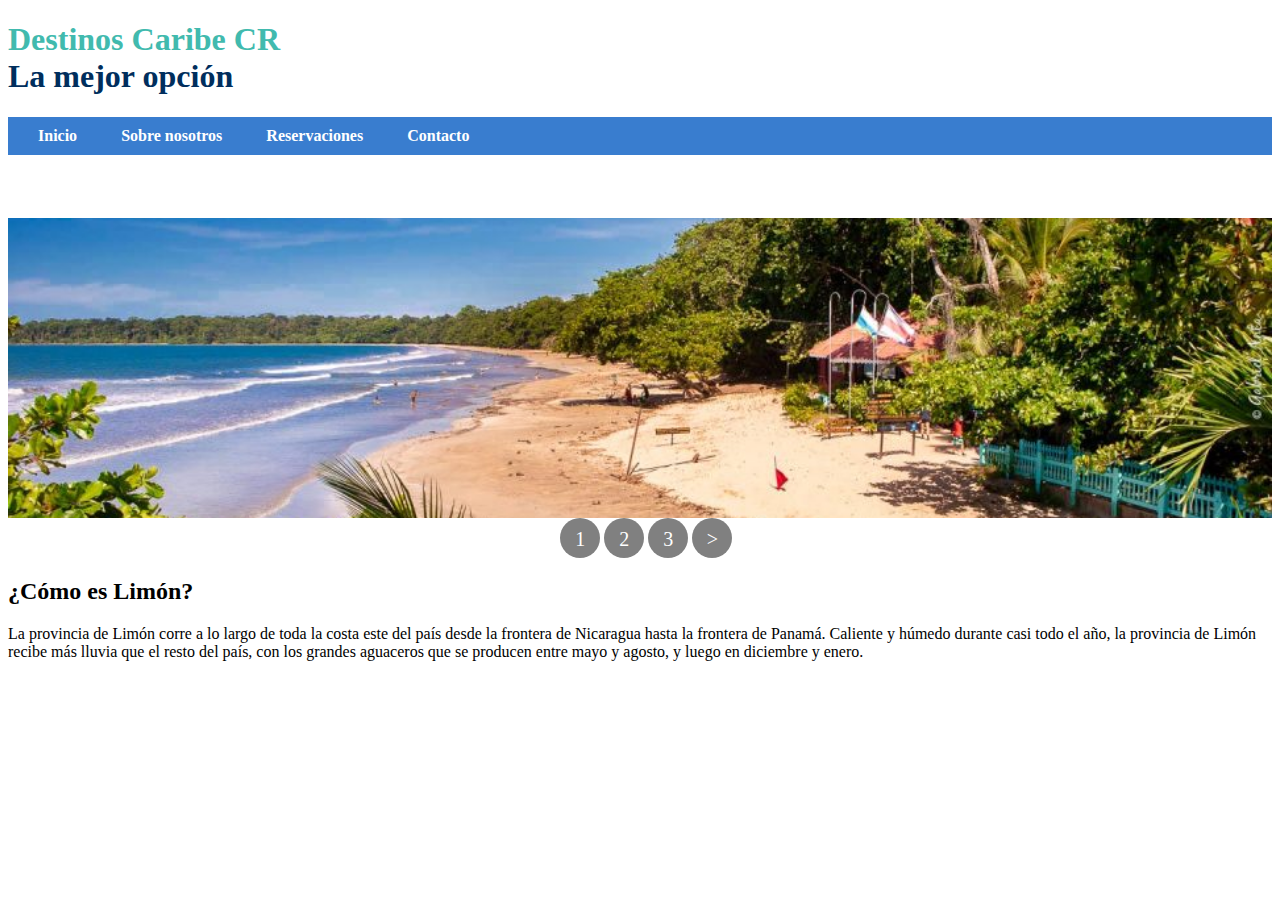
<file: index.html>
<!DOCTYPE html>
<html>
    <head>
        <meta charset="utf-8">
        <title>Inicio</title>
        <link rel="STYLESHEET" type="text/css" href="estilo.css">
        <link rel="shortcut icon" href="imagenes\favicon.ico">
    </head>
    <body>
        <style>
              .contenido{
          width: 100%;
          margin-top: 5%;
        }
        ul, li {
            padding: 0;
            margin: 0;
            list-style: none;
        }
        ul.slider{
          position: relative;
          width: 100%;
          height: 300px;
        }
        ul.slider li {
            position: absolute;
            left: 0px;
            top: 0px;
            opacity: 0;
            width: inherit;
            height: inherit;
            transition: opacity .5s;
            background:#fff;
        }
        ul.slider li img{
          width: 100%;
          height: 100%;
          object-fit: cover;
        }
        ul.slider li:first-child {
            opacity: 1; 
        }
        ul.slider li:target {
            opacity: 1; 
        }
        .menu{
          text-align: center;
          width: 101%;

        }
        
        .menu li{
          display: inline-block;
          text-align: center;
        }
        
        .menu li a{
          display: inline-block;
          color: white;
          text-decoration: none;
          background-color: grey;
          padding: 10px;
          width: 20px;
          height: 20px;
          font-size: 20px;
          border-radius: 90%;
        }
        </style>
        <h1 id="encabezado"> Destinos Caribe CR <br>
        <span id="subtitulo">
        La mejor opción
        </span>
         </h1>
            <div id="barra">
          <a href="index.html" id="inicio"><strong>Inicio</strong></a>
          <a href="sobre-nosotros.html" id="sobre_nosotros"> <strong>Sobre nosotros</strong> </a>
          <a href="reservaciones.html" id="reservaciones"> <strong>Reservaciones</strong></a>
          <a href="contacto.html" id="contacto"><strong>Contacto</strong></a>
            </div>
           
            <div class="contenido">
                <ul class="slider">
                  <li id="slide1">
                    <img src="imagenes\playanegra.jpeg">
                  </li>
                  <li id="slide2">
                    <img src="imagenes\puertovargas.jpg">
                  </li>
                  <li id="slide3">
                    <img src="imagenes\lannahotel.jpg">
                  </li>
                </ul>
                <ul class="menu">
                  <li>
                    <a href="#slide1">1</a>
                  </li>
                  <li>
                    <a href="#slide2">2</a>
                  </li>
                  <li>
                    <a href="#slide3">3</a>
                  </li>
                  <li>
                    <a href="reservaciones.html">></a>
                  </li>
                </ul>
              </div>  
    
            <div id="texto">
           
        <h2> ¿Cómo es Limón?
               
        </h2>  
        <p>
           La provincia de Limón corre a lo largo de toda la costa este del país desde la frontera de Nicaragua hasta la frontera de Panamá. Caliente y húmedo durante casi todo el año, la provincia de Limón recibe más lluvia que el resto del país, con los grandes aguaceros que se producen entre mayo y agosto, y luego en diciembre y enero.
        </p>
        <!--Tomado de: https://puravida.com/es/limon-costa-rica/-->
         
        
   
     
        </div>
    </body>
</file>
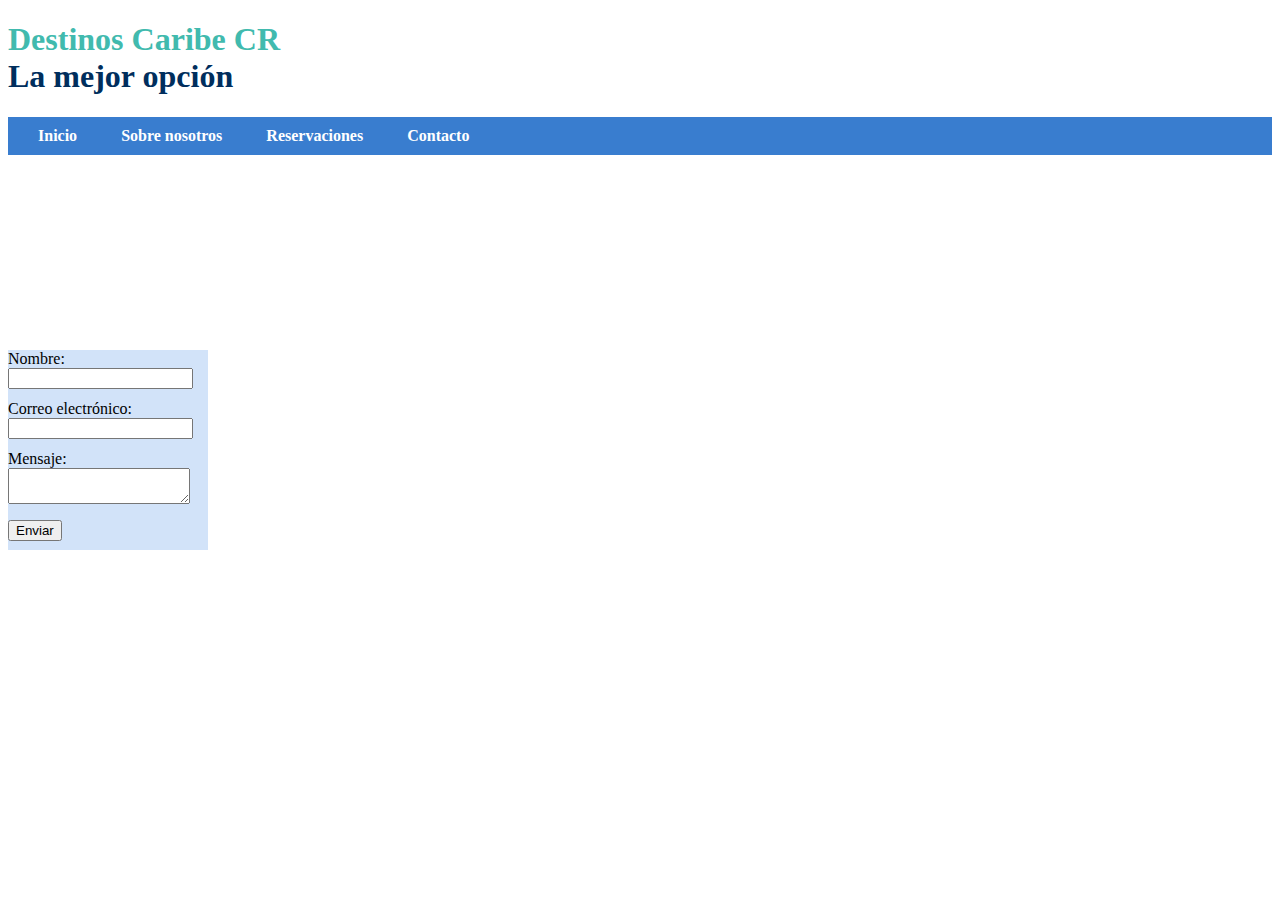
<file: contacto.html>
<!DOCTYPE html>
<html>
    <head>
        <meta charset="utf-8">
        <title>Contacto</title>
        <link rel="STYLESHEET" type="text/css" href="estilo.css">
        <link rel="shortcut icon" href="imagenes\favicon.ico">
 
    </head>
    <body>
  <style>

#formulario{
    position: absolute;
    top: 400px;
    background:  #D2E3F9; 
    height: 150px;
    width: 200px;
}
#usuario {
    position: absolute;
    top: -50px;
    background:  #D2E3F9; 
    height: 150px;
    width: 200px;
}
#correo {
    position: absolute;
    top: 0x;
}
#texto{
    position: absolute;
    top: 50px;
}
#enviar {
    position: absolute;
    top: 120px;
}            

  </style>     
 <h1 id="encabezado"> Destinos Caribe CR <br>
    <span id="subtitulo">
    La mejor opción
    </span>
     </h1>
<div id="barra">
    <a href="index.html" id="inicio"><strong>Inicio</strong></a>
    <a href="sobre-nosotros.html" id="sobre_nosotros"> <strong>Sobre nosotros</strong> </a>
    <a href="reservaciones.html" id="reservaciones"> <strong>Reservaciones</strong></a>
    <a href="contacto.html" id="contacto"><strong>Contacto</strong></a>
</div>
            <div id="formulario">
                <form action="C:\Users\morap\OneDrive\Escritorio\Destinos CaribeCR\Info" method="post">
                        <div id= "usuario"> 
                       <label for="name">Nombre:</label>
                       <input type="text" id="name" name="nombre de usuario"> <br>
                    </div>
                    <div id="correo">
                       <label for="mail">Correo electrónico:</label>
                       <input type="email" id="mail" name="correo electrónico"> <br>
                    </div>
                    <div id="texto">
                       <label for="msg">Mensaje:</label>
                       <textarea id="msg" name="escriba aquí"></textarea> <br>
                    </div>

                    <class="button">
                        <button type="submit" id="enviar">Enviar</button>
                   </form>
            </div>
            </body>
</file>
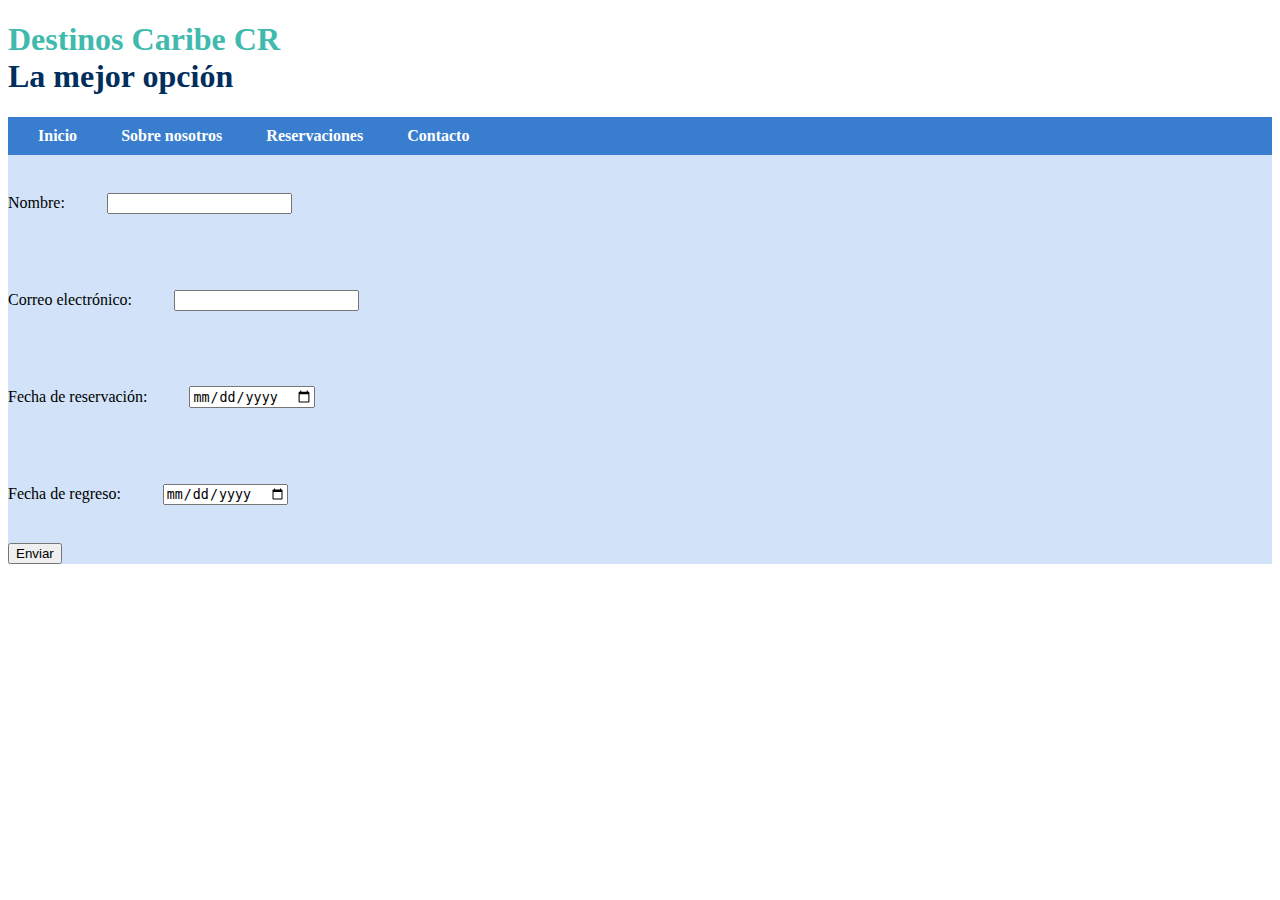
<file: formulario.html>
<!DOCTYPE html>
<html>
    <head>
        <meta charset="utf-8">
        <title> Formulario</title>
        <link rel="STYLESHEET" type="text/css" href="estilo.css">
        <link rel="shortcut icon" href="imagenes\favicon.ico">
    </head>
    <body>
        <style>
            .formulario { 
                background-color: #D2E3F9;
            }
            input {
                margin:3%
            }
        </style>
        <h1 id="encabezado"> Destinos Caribe CR <br>
            <span id="subtitulo">
            La mejor opción
            </span>
             </h1>
            <div id="barra">
                <a href="index.html" id="inicio"><strong>Inicio</strong></a>
                <a href="sobre-nosotros.html" id="sobre_nosotros"> <strong>Sobre nosotros</strong> </a>
                <a href="reservaciones.html" id="reservaciones"> <strong>Reservaciones</strong></a>
                <a href="contacto.html" id="contacto"><strong>Contacto</strong></a>
            </div>
            <div class="formulario">
                 <form action="C:\Users\morap\OneDrive\Escritorio\Destinos CaribeCR\Info" method="post">
            <div id= "usuario"> 
           <label for="name">Nombre:</label>
           <input type="text" id="name" name="nombre de usuario"> <br>
        </div>
        <div id="correo">
           <label for="mail">Correo electrónico:</label>
           <input type="email" id="mail" name="correo electrónico"> <br>
        </div>
        <div>
            <label for="msg">Fecha de reservación:</label>
          <input type="date">  
        </div>
        <div>
            <label for="msg">Fecha de regreso:</label>
          <input type="date">  
        </div>

        <class="button">
            <button type="submit" id="enviar">Enviar</button>
       </form>
            </div> 
       
    </body>
</file>
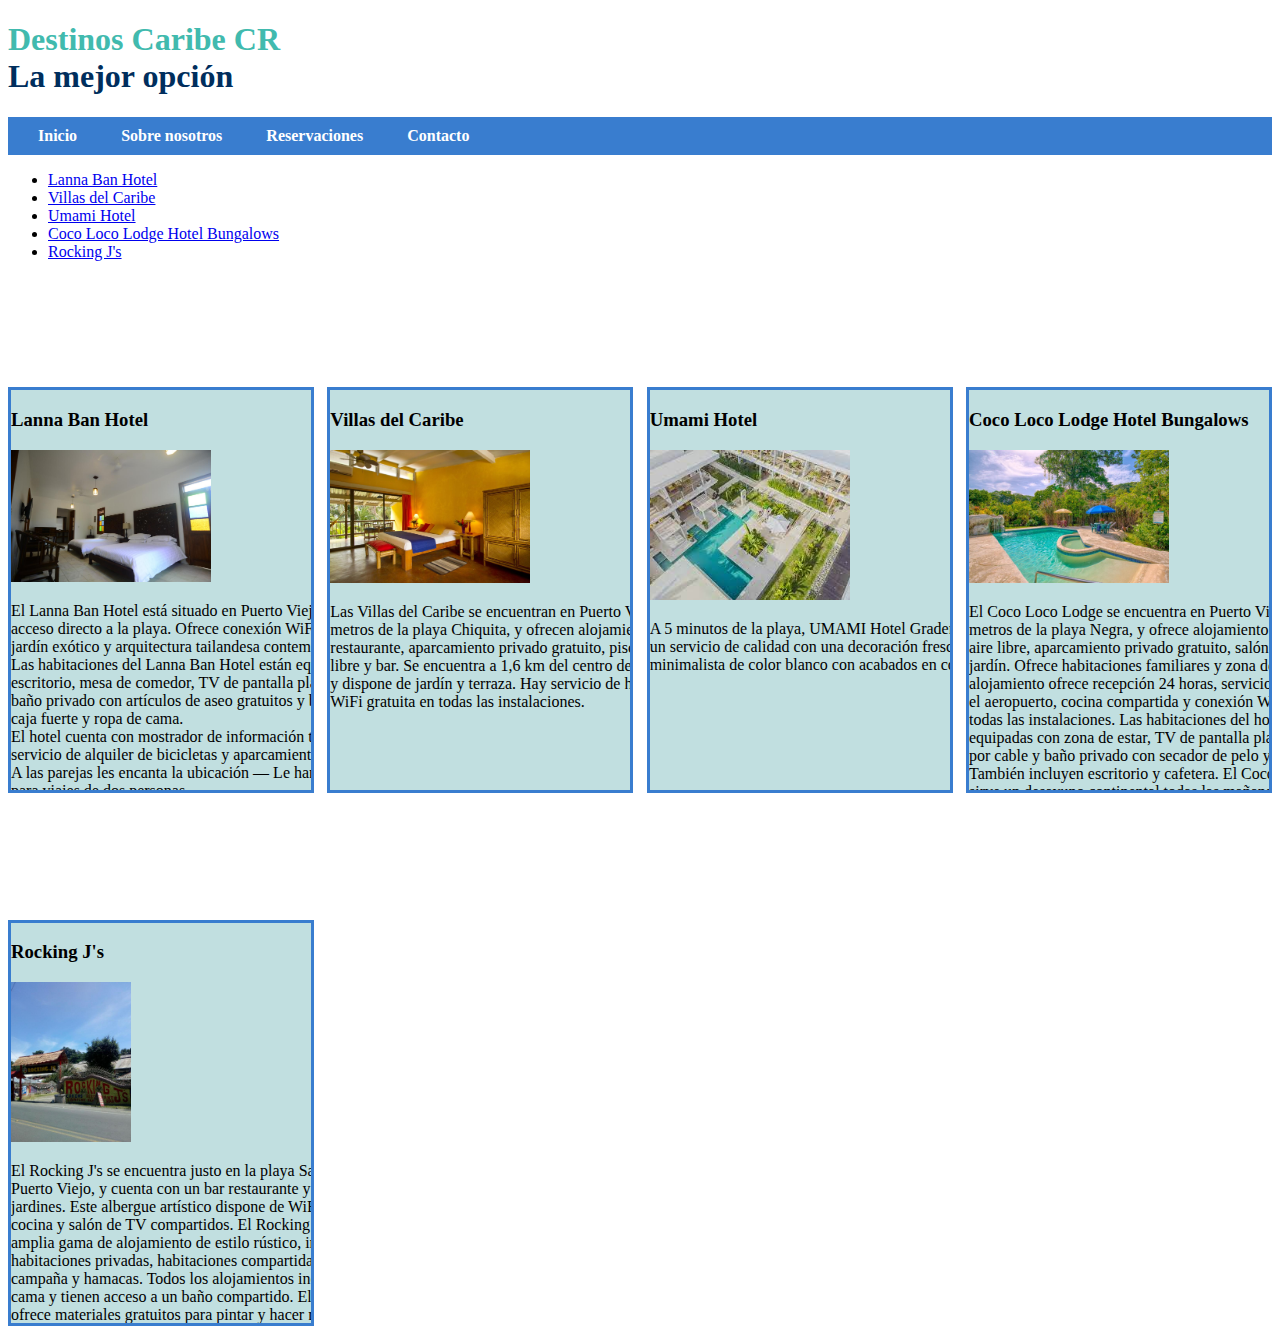
<file: reservaciones.html>
<!DOCTYPE html>
<html>
    <head>
        <meta charset="utf-8">
        <title>Reservaciones</title>
        <link rel="STYLESHEET" type="text/css" href="estilo.css">
        <link rel="shortcut icon" href="imagenes\favicon.ico">
    </head>
    <body>
        <style>
            p {
                width: 400px;
                height: 400px;
            }
            #lanna{
                width: 300px; 
                height: 400px; 
                border: 3px solid #397DCF;
                background: rgb(193, 223, 224);
                overflow: auto;
            }
            .hotelescr {
                display: flex;
                flex-direction:row;
                flex-wrap: wrap;
                justify-content: space-between;
                margin-top: 10%;
                
            }
            .hotelescr img {
                width: 200px;
            }

            #villas{
                width: 300px; 
                height: 400px; 
                border: 3px solid #397DCF;
                background: rgb(193, 223, 224);
                overflow: auto;
            }
            #unami_hotel{
                width: 300px; 
                height: 400px;  
                border: 3px solid #397DCF;
                background: rgb(193, 223, 224);
                overflow: auto;
            }
            #coco{
                width: 300px; 
                height: 400px; 
                border: 3px solid #397DCF;
                background: rgb(193, 223, 224);
                overflow: auto;
            }
            #rocking_hotel{
                width: 300px; 
                height: 400px;  
                border: 3px solid #397DCF;
                background: rgb(193, 223, 224);
                overflow: auto;
                margin-top: 10%;
            }
            #rocking_hotel img{
                width: 120px;
                
            }

        </style>
        <h1 id="encabezado"> Destinos Caribe CR <br>
        <span id="subtitulo">
        La mejor opción
        </span>
         </h1>
    <div id="barra">
        <a href="index.html" id="inicio"><strong>Inicio</strong></a>
        <a href="sobre-nosotros.html" id="sobre_nosotros"> <strong>Sobre nosotros</strong> </a>
        <a href="reservaciones.html" id="reservaciones"> <strong>Reservaciones</strong></a>
        <a href="contacto.html" id="contacto"><strong>Contacto</strong></a>
    </div>
<div id="pagina">
    <ul>
        <li>
        <a href="#lanna-ban"> Lanna Ban Hotel </a> 
        </li>
        <li>
            <a href="#villas-caribe"> Villas del Caribe </a>
         </li>
         <li>
           <a href="#umami"> Umami Hotel </a> 
         </li> 
         <li>
            <a href="#coco-loco"> Coco Loco Lodge Hotel Bungalows </a>  
         </li>    
         <li>
            <a href="#rocking"> Rocking J's </a> 
         </li>       
    </ul>
    <div class="hotelescr">    <div id="lanna">
        <h3 id= "lanna-ban">
            Lanna Ban Hotel
            </h3>
            <img src = "imagenes\lannahotel.jpg", alt = "Habitación Lanna Ban Hotel", width="200px" >
            <p>
                El Lanna Ban Hotel está situado en Puerto Viejo y dispone de acceso directo a la playa. Ofrece conexión WiFi gratuita, jardín exótico y arquitectura tailandesa contemporánea. <br>
            Las habitaciones del Lanna Ban Hotel están equipadas con escritorio, mesa de comedor, TV de pantalla plana vía satélite, baño privado con artículos de aseo gratuitos y bañera o ducha, caja fuerte y ropa de cama.<br>
            El hotel cuenta con mostrador de información turística, servicio de alquiler de bicicletas y aparcamiento gratuito.<br>
            A las parejas les encanta la ubicación — Le han puesto un 9,2 para viajes de dos personas.
            </p>
            <!--Tomado de: https://www.booking.com/hotel/cr/lanna-ban.es.html?aid=311839;label=lanna-ban-LgBUKuJnaw8NbyAIFLIz*AS388761460232%3Apl%3Ata%3Ap1%3Ap2%3Aac%3Aap%3Aneg%3Afi%3Atikwd-92703266726%3Alp1003674%3Ali%3Adec%3Adm%3Appccp%3DUmFuZG9tSVYkc2RlIyh9YcUc3ZfdbbfEuXomSVxn0TU;sid=791011db789009749580c6b7d064d241;dest_id=-1108716;dest_type=city;dist=0;from_beach_non_key_ufi_sr=1;group_adults=2;group_children=0;hapos=1;hpos=1;no_rooms=1;room1=A%2CA;sb_price_type=total;sr_order=popularity;srepoch=1621892750;srpvid=a11c990735cb0096;type=total;ucfs=1;sig=v1-B6e_8ei#hotelTmpl-->
           
               <input type="submit" value="Reservar" onclick = "location='formulario.html'"/>
          
    </div>

    <div id="villas">
        <h3 id="villas-caribe">
            Villas del Caribe
            </h3>
            <img src="imagenes\villascaribe.jpg", alt="Habitación Villas del Caribe", width="200px" >
            <p>
            Las Villas del Caribe se encuentran en Puerto Viejo, a 300 metros de la playa Chiquita, y ofrecen alojamiento con restaurante, aparcamiento privado gratuito, piscina al aire libre y bar. Se encuentra a 1,6 km del centro de rescate Jaguar y dispone de jardín y terraza. Hay servicio de habitaciones y WiFi gratuita en todas las instalaciones.
            </p>
            <p>
            Las habitaciones del hotel están equipadas con TV de pantalla plana. Las habitaciones están equipadas con baño privado con ducha, secador de pelo y artículos de aseo gratuitos.
            </p>
            <p>
            Todas las mañanas se sirve un desayuno continental en las Villas del Caribe.
            </p>
            <p>
            El alojamiento cuenta con mesa de ping pong.
            </p>
            <!--Tomado de: https://www.booking.com/hotel/cr/villas-del-caribe.es.html?aid=311839;label=lanna-ban-LgBUKuJnaw8NbyAIFLIz*AS388761460232%3Apl%3Ata%3Ap1%3Ap2%3Aac%3Aap%3Aneg%3Afi%3Atikwd-92703266726%3Alp1003674%3Ali%3Adec%3Adm%3Appccp%3DUmFuZG9tSVYkc2RlIyh9YcUc3ZfdbbfEuXomSVxn0TU;sid=791011db789009749580c6b7d064d241;dest_id=-1108716;dest_type=city;dist=0;from_beach_non_key_ufi_sr=1;group_adults=2;group_children=0;hapos=2;hpos=2;no_rooms=1;room1=A%2CA;sb_price_type=total;sr_order=popularity;srepoch=1621892750;srpvid=a11c990735cb0096;type=total;ucfs=1;sig=v1reZwcQt5#hotelTmpl -->
            <input type="submit" value="Reservar" onclick = "location='formulario.html'"/>
        </div>
    <div id= "unami_hotel">
        <h3 id= "umami">
            Umami Hotel
            </h3>
            <img src= "imagenes\umamihotel.jpg" , alt="Vista desde arriba Unami Hotel", width="200px" >
            <p>
            A 5 minutos de la playa, UMAMI Hotel Graden Spa le ofrece un servicio de calidad con una decoración fresca y minimalista de color blanco con acabados en coral y madera
            </p>
            <input type="submit" value="Reservar" onclick = "location='formulario.html'"/>
    </div>
    <div id= "coco">
        <h3 id= "coco-loco">
            Coco Loco Lodge Hotel Bungalows
            </h3>
            <img src="imagenes\cocolocohotel.jpg", alt="Piscina Coco Loco Lodge Hotel Bungalows", width="200px" >
            <p>
            El Coco Loco Lodge se encuentra en Puerto Viejo, a 70 metros de la playa Negra, y ofrece alojamiento con piscina al aire libre, aparcamiento privado gratuito, salón compartido y jardín. Ofrece habitaciones familiares y zona de barbacoa. El alojamiento ofrece recepción 24 horas, servicio de enlace con el aeropuerto, cocina compartida y conexión WiFi gratuita en todas las instalaciones.
            
            Las habitaciones del hotel están equipadas con zona de estar, TV de pantalla plana con canales por cable y baño privado con secador de pelo y ducha. También incluyen escritorio y cafetera.
            
            El Coco Loco Lodge sirve un desayuno continental todas las mañanas.
            
            El alojamiento dispone de terraza.
            
            El centro de rescate Jaguar se encuentra a 5 km del Coco Loco Lodge.
            </p>
            <input type="submit" value="Reservar" onclick = "location='formulario.html'"/>
    </div>
    <div id="rocking_hotel">
        <h3 id= "rocking">
            Rocking J's
            </h3>
            <img src="imagenes\rocking.jpg", alt= "Entrada Rocking J's", width="200px">
            <p>
            El Rocking J's se encuentra justo en la playa Salsa Brava, en Puerto Viejo, y cuenta con un bar restaurante y exuberantes jardines. Este albergue artístico dispone de WiFi gratuita y cocina y salón de TV compartidos.
            
            El Rocking J's ofrece una amplia gama de alojamiento de estilo rústico, incluyendo habitaciones privadas, habitaciones compartidas, tiendas de campaña y hamacas. Todos los alojamientos incluyen ropa de cama y tienen acceso a un baño compartido.
            
            El albergue ofrece materiales gratuitos para pintar y hacer mosaicos. En la finca del establecimiento se hacen hogueras por la noche. La recepción está abierta las 24 horas y el establecimiento también tiene aparcamiento gratuito.
            
            La playa Salsa Brava, donde se encuentra el Rocking J's, es un lugar popular para la práctica del surf. A poca distancia a pie, en Puerto Viejo, hay muchos restaurantes y bares. El aeropuerto de Limón está a 55 km.
            </p>
            <input type="submit" value="Reservar" onclick = "location='formulario.html'"/>
    </div>
</div>


</div>
        
        </body>
        </html>
</file>
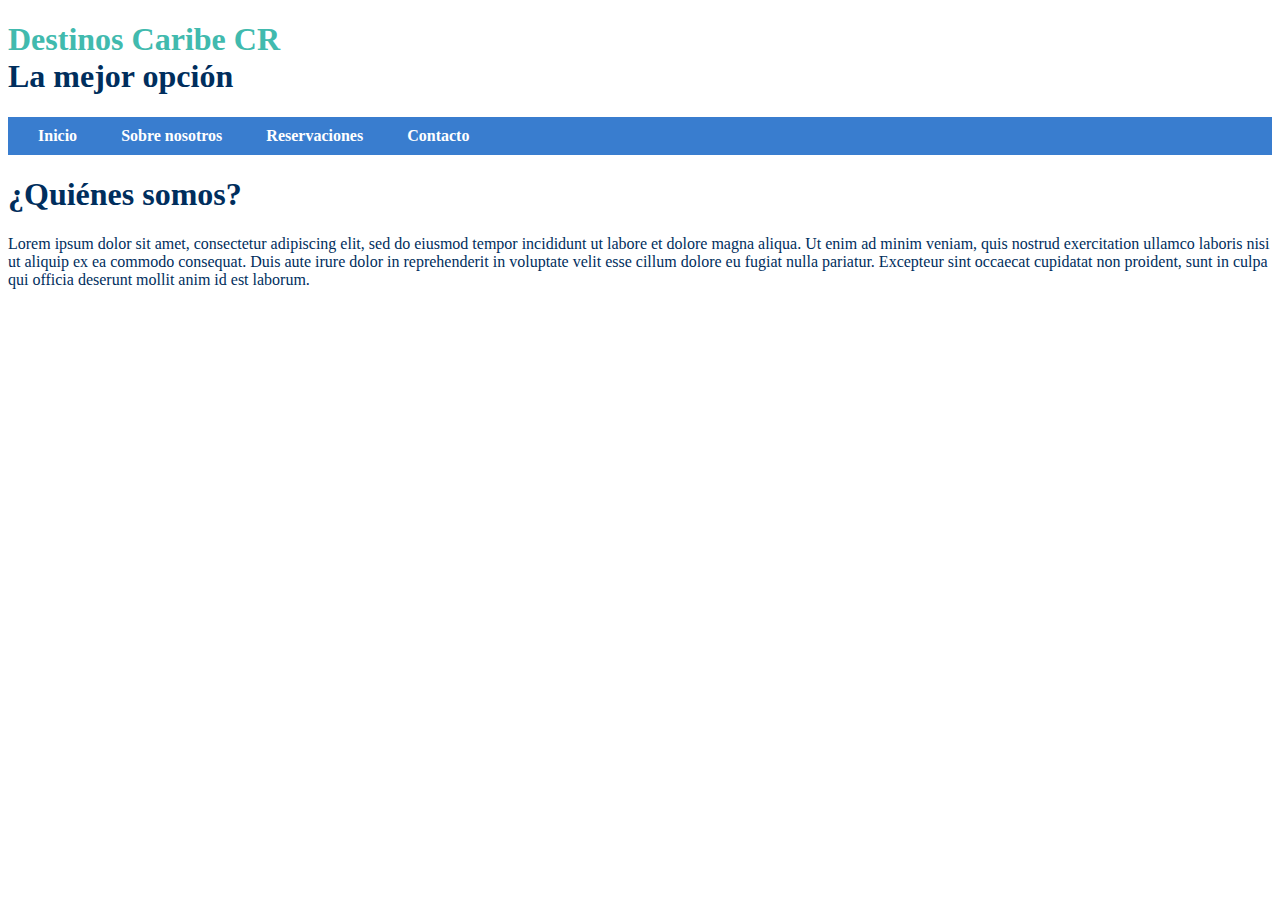
<file: sobre-nosotros.html>
<!DOCTYPE html>
<html>
    <head>
        <meta charset="utf-8">
        <title>Sobre nosotros</title>
        <link rel="STYLESHEET" type="text/css" href="estilo.css">
        <link rel="shortcut icon" href="imagenes\favicon.ico">
    </head>
    <body>
        <h1 id="encabezado"> Destinos Caribe CR <br>
        <span id="subtitulo">
        La mejor opción
        </span>
         </h1>
        <div id="barra">
            <a href="index.html" id="inicio"><strong>Inicio</strong></a>
            <a href="sobre-nosotros.html" id="sobre_nosotros"> <strong>Sobre nosotros</strong> </a>
            <a href="reservaciones.html" id="reservaciones"> <strong>Reservaciones</strong></a>
            <a href="contacto.html" id="contacto"><strong>Contacto</strong></a>
        </div>

        <div style="color: #002E5D;">
            <h1>
                ¿Quiénes somos?
            </h1>
            <p>
                Lorem ipsum dolor sit amet, consectetur adipiscing elit, sed do eiusmod tempor incididunt ut labore et dolore magna aliqua. Ut enim ad minim veniam, quis nostrud exercitation ullamco laboris nisi ut aliquip ex ea commodo consequat. Duis aute irure dolor in reprehenderit in voluptate velit esse cillum dolore eu fugiat nulla pariatur. Excepteur sint occaecat cupidatat non proident, sunt in culpa qui officia deserunt mollit anim id est laborum.
             </p>

        </div>
        
    </body>
</file>
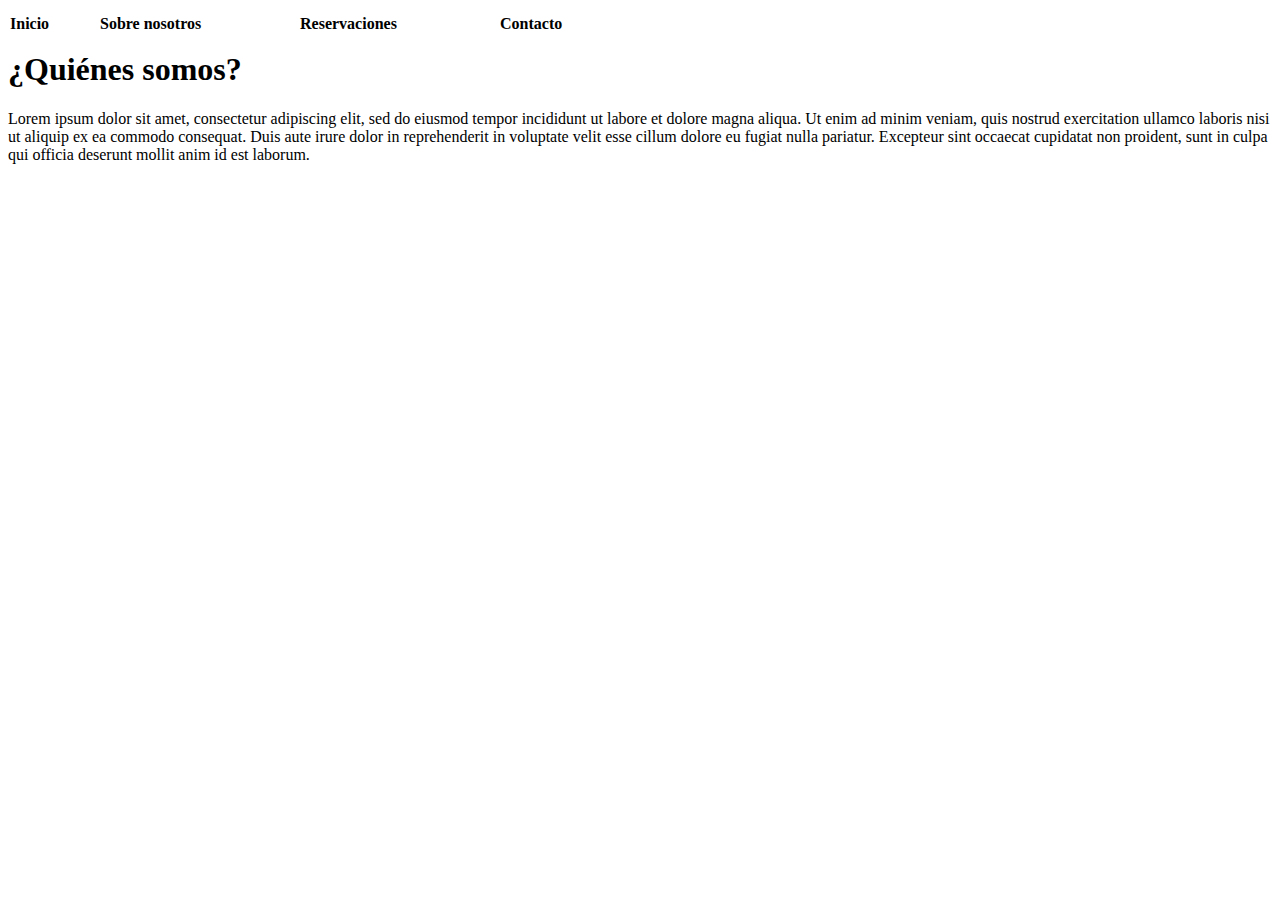
<file: sobre_nosotros.html>
<!DOCTYPE html>
<html>
    <head>
        <meta charset="utf-8">
        <title>Sobre nosotros</title>
 
    </head>
    <body>
        <style>
            #inicio {
                position: absolute;
                top: 15px;
                left: 10px;
                color: black;
                text-decoration: none;
            }
            #sobre_nosotros {
                position: absolute;
                top: 15px;
                left: 100px;
                color: black;
                text-decoration: none;
            }
            #reservaciones {
                position: absolute;
                top: 15px;
                left: 300px; 
                color: black;
                text-decoration: none;
            }
            #contacto {
                position: absolute;
                top: 15px;
                left: 500px;
                color: black;
                text-decoration: none;
            } 
            #quienes_somos {
                position: absolute;
                top: 30px;

            }
        </style>
    

    <a href="destinos-caribe-cr.html" id="inicio"><strong>Inicio</strong></a>
    <a href="sobre-nosotros.html" id="sobre_nosotros"> <strong>Sobre nosotros</strong> </a>
    <a href="reservaciones.html" id="reservaciones"> <strong>Reservaciones</strong></a>
    <a href="contacto.html" id="contacto"><strong>Contacto</strong></a>
        
        <div id="quienes_somos">
            <h1>
                ¿Quiénes somos?
            </h1>
            <p>
                Lorem ipsum dolor sit amet, consectetur adipiscing elit, sed do eiusmod tempor incididunt ut labore et dolore magna aliqua. Ut enim ad minim veniam, quis nostrud exercitation ullamco laboris nisi ut aliquip ex ea commodo consequat. Duis aute irure dolor in reprehenderit in voluptate velit esse cillum dolore eu fugiat nulla pariatur. Excepteur sint occaecat cupidatat non proident, sunt in culpa qui officia deserunt mollit anim id est laborum.
             </p>

        </div>
        
    </body>
</file>
<file: estilo.css>
#inicio {
    color: white;
    text-decoration: none;
    margin: 20px;
}
#sobre_nosotros {
    color: white;
    text-decoration: none;
    margin: 20px;
}
#reservaciones {
    color: white;
    text-decoration: none;
    margin: 20px;
}
#contacto {
    color: white;
    text-decoration: none;
    margin: 20px;
} 

#barra {
    background-color:#397DCF;
    padding: 10px;    
}
#encabezado {
    color: #41BAAE;
}
#subtitulo {
    color: #002E5D;
}
</file>
